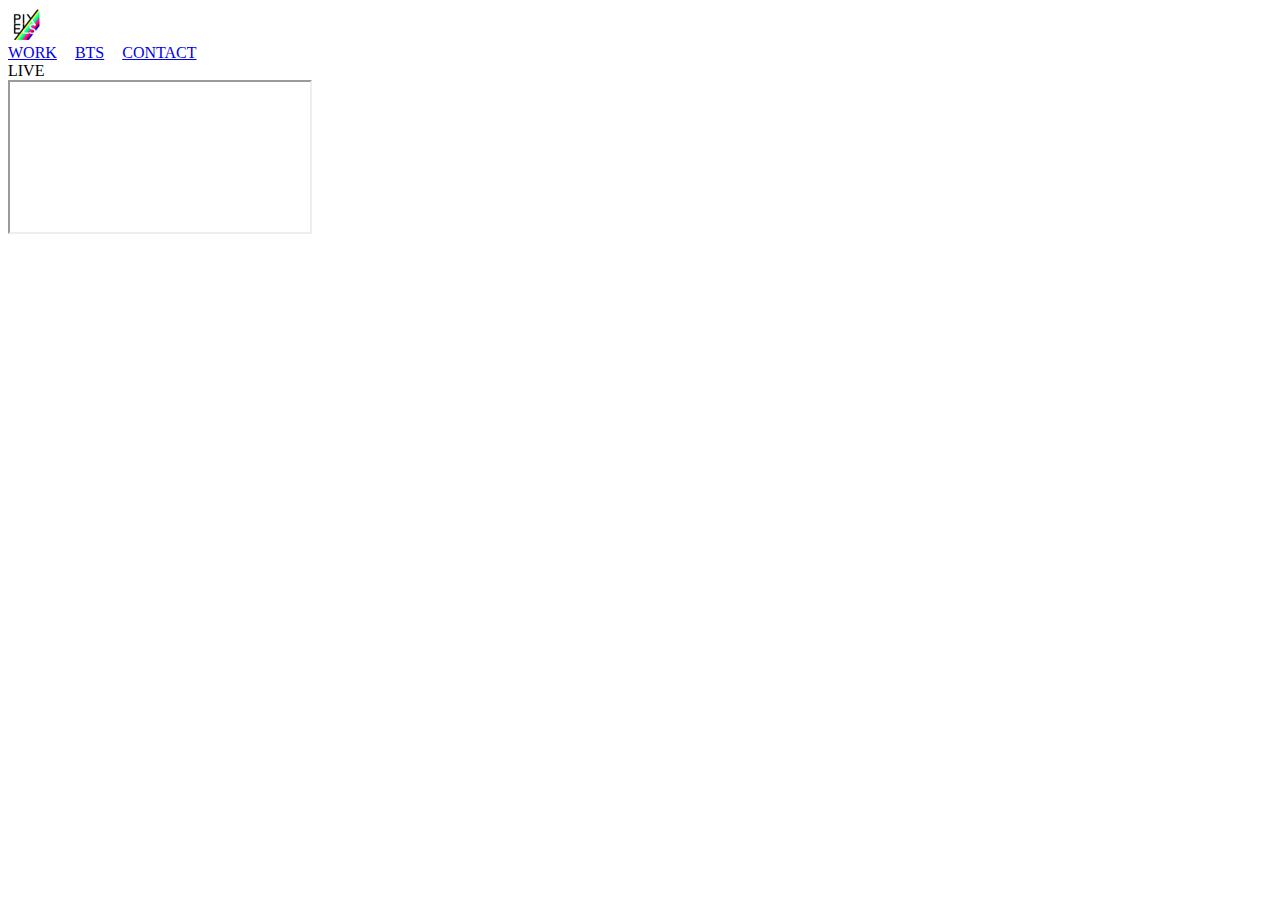
<file: index.html>
<!DOCTYPE html>
<html lang=en>

<head>
	<title>remotepixels.app</title>

	<meta http-equiv="Cache-Control" content="no-cache, no-store, must-revalidate"/>
	<meta http-equiv="Pragma" content="no-cache"/>
	<meta http-equiv="Expires" content="0"/>
	<meta name="msapplication-TileColor" content="#2e2e2e">
	<meta name="theme-color" content="#2e2e2e">
	<meta name="keywords" content="Gui Felix, Advertising, Visual Effects, Motion Graphics, Remote Pixels">
	<meta name="robots" content="index, follow">
	<meta name="viewport" content="viewport-fit=cover, width=device-width, initial-scale=1.0, minimum-scale=1.0, maximum-scale=1.0, user-scalable=no">
	<meta name="mobile-web-app-capable" content="yes" />
	<meta name="apple-mobile-web-app-status-bar-style" content="black-translucent">

	<link rel="apple-touch-icon" sizes="180x180" href="https://remotepixels.app/icons/apple-touch-icon.png">
	<link rel="icon" type="image/png" sizes="32x32" href="https://remotepixels.app/icons/favicon-32x32.png">
	<link rel="icon" type="image/png" sizes="16x16" href="https://remotepixels.app/icons/favicon-16x16.png">
	<link rel="manifest" href="https://remotepixels.app/icons/site.webmanifest">
	<link rel="mask-icon" href="https://remotepixels.app/icons/safari-pinned-tab.svg" color="#5bbad5">
	<link rel="shortcut icon" href="https://remotepixels.app/icons/favicon.ico">

	<link rel="stylesheet" href="https://remotepixels.app/style.css">
</head>
    
<body>

<!-- top navbar for portfolio-->
	<div class="topnav" id="topnav">
		<img src="icons/favicon-32x32.png" class="siteIcon"/>
		<div class="navbar">
			<a href="https://remotepixels.myportfolio.com" target="portfolioIFrame" style="margin-right: 14px;">WORK</a>  
			<a href="https://remotepixels.myportfolio.com/copy-of-work" target="portfolioIFrame" style="margin-right: 14px;">BTS</a> 
			<a href="https://remotepixels.myportfolio.com/contact" target="portfolioIFrame" style="margin-right: 75px;">CONTACT</a> 
			<div class="liveSessionIcon" id="liveSessionIcon" onclick="clickLiveSession()">LIVE</div>
		</div>
	</div>

<!-- top navbar for live session -->    
	<div class="topnav" id="subNav" style="background-color: #191919 ;display: none;">
		<img src="icons/favicon-32x32.png" class="siteIcon" id="siteIcon"/>
		<div class="ninjaIcon"><a href="https://vdo.ninja" target="_blank" class="vdoninjatext">Powered by<br>VDO.NINJA</a></div>
		<div id="clock" class="clock"></div>	
		<div id="exitSessionIcon" class="exitSessionIcon" onclick="window.location.href = 'http://www.google.com'">EXIT</div>
	</div>
		
<!--load portfolio from behance-->
	<div>
<!--		<iframe title="portfolioIFrame" src="/live/blank.html" class="portfolioIFrame" name="portfolioIFrame" id="portfolioIFrame" allowfullscreen=false></iframe> -->
		<iframe title="portfolioIFrame" src="https://remotepixels.myportfolio.com" class="portfolioIFrame" name="portfolioIFrame" id="portfolioIFrame" allowfullscreen="false" referrerpolicy="no-referrer" sandbox="allow-same-origin allow-scripts allow-forms"></iframe>
	</div>

<!--frames for chat and live stream-->
	<div id="chatIFrame" class="chatIFrame" style="display:none"></div>
	<div id="mainIFrame" class="mainIFrame" style="display:none"></div>
	
<!--popup window things-->
<!--darken screen for popups-->
	<div class="blackout" id="blackout" role="button" onclick="fadeOutPopup()" style="display:none;">

<!--fade and slide in popup window-->
		<div class="popupGroup" id="popupGroup"> 
            
<!--popup window, draws the white popup window-->
			<div class="popupWindow" id="popupWindow" onclick="event.stopPropagation()">
                
<!--popup window content : live session ID--> 
				<div id="sessionIDpopupContent">	
					<div class="popupTitle">Enter live<br>session ID</div>
					<form id="sessionIDCode" name="sessionIDCode" onsubmit="return validateSessionID()" method="post" required>
						<input name=sessionIDInput id=sessionIDInput type="text" autocomplete="one-time-code" maxlength="6" onkeypress="return onlyAlphabets(event,this);" oninput="this.value = this.value.toUpperCase()" tabindex="1">
						<br>
						<input type="submit" id="submitSessionID" value="continue" class=button tabindex="2">
				    </form>
				</div>
             
<!--popup window content : ask for a username--> 
				<div class="askNamePopupContent" id="askNamePopupContent">
					<div class="popupTitle">Enter your name</div>
					<form id="stageName" name="stageName" onsubmit="return validateStageName()" method="post" required>
						<input class="enterStageName" type="text" maxlength=11 name=enterStageName>
						<img src="icons/icon-notice.png" style="display:inline-block; position:relative; top:10px; left:80px;">
						<div class=popupTitle style="display:inline-block; position:relative; left:80px; top:0px;">Notice!</div>
						<div class=subtext>Your browser may prompt you for microphone and camera access.<p>
							If you deny access other participants will not be able to hear or see you.<p>
							You can modify microphone and camera settings later via the settings gear.</div>   
						<input type="submit" value="join" class=button>                            
					</form>
				</div>                 
			</div>
		</div>
	</div>
</body>
</html>

<script type="text/javascript">  
var cookieStoredName;    
var sessionFile;

//interface bits, popups, hide navigation bar etc
//scroll to hide menubar on ios
setTimeout(function () {
  window.scrollTo(0, 1);
}, 1000);

//popup live session window if the live button is clicked
function clickLiveSession() {
	blackout.style.animation = "fadeIn 500ms ease-out";
	blackout.style.display = "block";
	setTimeout(function () { blackout.style.animation = "none";}, 300);
        document.forms["sessionIDCode"]["sessionIDInput"].focus();
	}
  			
//hide live session window when user clicks off
function fadeOutPopup() {
	blackout.style.animation = "fadeOut 300ms ease-out";
	setTimeout(function () { blackout.style.animation = "none"; blackout.style.display = "none"; }, 300);
	}

//check if there is a live session otherwise hide live session button
//using fetch so done asynchronously while loading page
fetch("https://remotepixels.app/sessions/ilive.txt")
	.then( response => {
	if (response.ok) {
		liveSessionIcon.style.display = "inline";
	}
	return;
	})

//cookie bits
//checks if cookie exists and stores the value in cookieStoredName
let user = getCookie("username");
if (user != "") {
	cookieStoredName = user;
	}
   
//read cookie username value
function getCookie(cname) {
	let name = cname + "=";
	let decodedCookie = decodeURIComponent(document.cookie);
	let ca = decodedCookie.split(';');
	for(let i = 0; i < ca.length; i++) {
		let c = ca[i];
		while (c.charAt(0) == ' ') {
			c = c.substring(1);
			}
		if (c.indexOf(name) == 0) {
			return c.substring(name.length, c.length);
			}
		}
  	return "";
	}

//check if an URL parameter is supplied
//if there is clean the string and check the file
let query = location.search;
if  (query != 0) {
	let sessionIDURL = query.slice(1);
	sessionFile = encodeURIComponent(sessionIDURL); 
	blackout.style.display = "block";

	checkSessionFile ();
}

//clock for top right of window
function startTime() {
	const today = new Date();
        let h = today.getHours();
        let m = today.getMinutes();
	        let s = today.getSeconds();
        m = checkTime(m);
	    h = checkTime(h);
		    s = checkTime(s);
        document.getElementById('clock').innerHTML =  h + ":" + m + ":" +s ;
        setTimeout(startTime, 1000);
	}

//clock check if and add zero in front of numbers < 10
function checkTime(i) {
        if (i < 10) {i = "0" + i};  // add zero in front of numbers < 10
        return i;
        }    
    
//Session ID field entry, force upper caase, restrict to alpha-numeric
const input = document.querySelector('[autocomplete=one-time-code');
input.addEventListener('input', () => input.style.setProperty('--_otp-digit', input.selectionStart));

function onlyAlphabets(e, t) {
	var regexp = new RegExp(/^[a-zA-Z0-9]*$/);
	if (window.event) {
		keynum = e.keyCode;
		}
	else if (e.which) {
		keynum = e.which;
		}
	var test = regexp.test(String.fromCharCode(keynum));
	return test;
	}

//submit session ID if user hits enter key
let inputSessionID = document.getElementById("sessionIDInput");
input.addEventListener("keypress", function(event) {
	if (event.key === "Enter") {
		event.preventDefault();
		document.getElementById("submitSessionID").click();
		}
	});

//if no session ID supplied on the url, ask for session ID and valid it
//validates the session ID when the user submits a correctly formated value
//on submit, check there are 6 values in the field and run check against sessionfile
function validateSessionID(){
	let v1 = document.forms ["sessionIDCode"]["sessionIDInput"].value;
	sessionFile = encodeURIComponent(v1); 

	checkSessionFile ();
	return false;
}
	
//checks the sessionID to the file on the server, if it exists then ask for a username, if not shake the box start over
function checkSessionFile () {	
	if (sessionFile.length == 6) {

		//check to see if the session ID entered exists
		//done synchronous to make sure we get the file before checking
		const request = new XMLHttpRequest();
		request.open("GET", "https://remotepixels.app/sessions/"+sessionFile+".txt", false); // `false` makes the request synchronous
		request.send(null);

		//if the sessionID entered matches the file on the server, check if you've been here in the last 24 hours
		//if you have auto fill username from cookie and ask to join
		if (request.status === 200) {	
			if (cookieStoredName == "" || cookieStoredName == null) {
				cookieStoredName = "";
			}
			
			blackout.style.display = "block";
			sessionIDpopupContent.style.animation = "fadeOut 300ms";
			setTimeout ( function () {sessionIDpopupContent.style.animation = "none"; sessionIDpopupContent.style.display = "none";}, 300);
			askNamePopupContent.style.animation = "fadeIn 300ms ease-out";
			setTimeout(function () {popupWindow.style.height = "380px";
					askNamePopupContent.style.display = "block";
					document.forms["stageName"]["enterStageName"].value = cookieStoredName;
					document.forms["stageName"]["enterStageName"].focus()
					},300);
		}
		//if session id doesn't exist then shake the box and clear
		else {							
			popupWindow.style.animation = "shake 500ms";
			setTimeout ( function () {popupWindow.style.animation = "none"; document.getElementById("sessionIDCode").reset();}, 300);
			document.forms["sessionIDCode"]["sessionIDInput"].focus();
		} 
	} 
	//if session id length is less than 6 shake the box and reset, don't waste time checking
	else {
		popupWindow.style.animation = "shake 500ms";
		setTimeout ( function () {popupWindow.style.animation = "none"; document.getElementById("sessionIDCode").reset();}, 300);
		document.forms["sessionIDCode"]["sessionIDInput"].focus();
	}
}
	  
//if the session id checks out when user enters a name
//check the username (stagename), make sure it isn't empty, then clean up the string
//set a cookie and start the session
function validateStageName(){
	let varstageName = document.forms ["stageName"]["enterStageName"].value;
	//if they try to submit an empty name shake the box and highlight the stage name field
	if (!varstageName) {								
		popupWindow.style.animation = "shake 500ms";
		setTimeout ( function () {popupWindow.style.animation = "none"; document.forms["stageName"]["enterStageName"].focus(); }, 300);  
		return false;
		}
	//encode the name entered to a URI to escape any odd characters set cookie for next 24 hours
	else {
		let uri = document.forms ["stageName"]["enterStageName"].value;		
		let encodedUserName = encodeURIComponent(uri);     
		let expires = "expires=" + (new Date(Date.now() + 86400*1000).toUTCString());
		document.cookie = "username=" + encodedUserName + ";" + expires + ";path=/";

		//swap navigation bars, add clock and load vdoninja
		startTime ();
		blackout.style.display = "none";
		document.getElementById("topnav").style.display = "none";
		document.getElementById("subNav").style.display = "block";
		document.getElementById("siteIcon").style.opacity = "0.4";
		document.getElementById("chatIFrame").style.display="inline-block";
		document.getElementById("mainIFrame").style.display="inline-block";

		//delete the portfolio iframe
		let frame = document.getElementById("portfolioIFrame");
		frame.parentNode.removeChild(frame);
	
		//set sources for chat frame
		let chatFeed = "https://remotepixels.github.io/remotepixels.app/?room=RPXL_"+sessionFile+
			"&exclude=RPXL_"+sessionFile+"_Main_Feed"+	//do not show the main feed
			"&label="+encodedUserName+ //sets label to guests name they entered earlier
			"&showlabels"+	//show the usernames
			"&quality=3"+	//set camera quality to lowest possible, about 360p
			"&webcam"+	//disables screenshare use &webcam2 to show share your camera screen
			"&cover"+	//make video cover space
			"&videobitrate=100"+
			//"&ad=1"+	//autoselect audio device
			"&vdo=1"+	//auto select camera
			"&rounded=100"+	//makes videos round
			"&mirror=2"+	//mirrors guest videos
			"&viewwidth=160&viewheight=90"+	//sets incoming video to px size (very low res)
			"&safemode"+	//loads camera in simplist way
			"&st=6"+	//show audio only sources as coloured circles with first letter of name
			"&meterstyle=2"+	//round highlight over person talking
			"&hh"+	//hide vdo ninja header
			//"&as"+	//autostart skips the camera microphone selection screen
			"&ee"+	//easy exit
			//"&cb=0"+	//chat button 0 turns off
			"&cv"+	//clean viewer
			"&hpb"+	//hide play button
			"&nsb"+	//hide speaker button
			"&nohub"+	//hide hangup button
			"&hidehome"+	//hide vdo ninja home page
			//"&hiddenscenebitrate=300"+	//should be set by director but make as low as possible
			//"&totalroombitrate=300"+
			"&transparent"+	//makes bg transparent
			//"&nofiles"+	//no file share button
			"&hidetranslate"+	//hides translate menu
			"&darkmode"+	//
			"&disablehotkeys"+	//no hotkeys
			"&nocontrols"+	//hides video player controls
			"&showlist=0"+	//show hidden guest list
			//"&signalmeter"+ //adds signal meter
			"&animate"+	//videos animate around when people join or leave
			//"&hands"+	//adds raise hand button
			//"&mono"+	//set audio to mono and reduces bitrate
			//"&queue"+	//when a guest joins a room they are added to queue and the direcot must let them in manually
			"&css=https%3A%2F%2Fremotepixels.app%2Fninjachat.css"+	//load style sheet
		""; 

		//set sources for main frame
		var mainFeed = "https://remotepixels.github.io/remotepixels.app/?room=RPXL_"+sessionFile+
			"&view=RPXL_"+sessionFile+"_Main_Feed"+ //shows only the directors main feed on left
			//"&nopush"+ //don't show up in other views
			//"&bc"+	//broadcast mode, only shows director no other guests videos
			"&solo"+	//solos view only show the master stream
			"&cleanoutput"+	//remove all interface bits
			//"&ad=0"+	//disable audio for frame
			//"&vd=0"+	//disable video device for frame
			"&hideplaybutton"+	//hides big play button if autoplay is disabled
			//"&as"+	//autostart, skips the camera microphone selection screen
			"&cv"+	//clean viewer
			"&videobitrate=10000"+
			//"&hiddenscenebitrate=10000"+	//should be set by director but
			//"&totalscenetrate=10000"+	//maximum bitrate for the main stream
			"&scale=100"+	//do not scale video
			"&transparent"+	//makes bg transparent
			//"&sync=-200"+	//fix sync about 4 frames, a bit flakey
			"&buffer=1000"+	//adds a xms buffer  set by director
			"&showlist=0"+	//hides the hidden viewr list
			""; 
	
		//create the chat iframe
		var iframe = document.createElement("iframe");
		iframe.allow = "autoplay;camera;microphone;fullscreen;picture-in-picture;display-capture;allow-same-origin;allow-forms;allow-modals;allow-scripts;";
		iframe.src = chatFeed;
		var iframeContainer = document.createElement("div");
		iframeContainer.appendChild(iframe);
		document.getElementById("chatIFrame").appendChild(iframeContainer);

		//create the main stream frame (have to pause for a few secs)
		setTimeout(function(){
			var iframe = document.createElement("iframe");
			iframe.allow = "autoplay;camera;microphone;fullscreen;picture-in-picture;display-capture;";
			iframe.src = mainFeed;
			var iframeContainer = document.createElement("div");
			iframeContainer.appendChild(iframe);
			document.getElementById("mainIFrame").appendChild(iframeContainer);
			},1000);
		}
		return false;
}
</script>
</file>
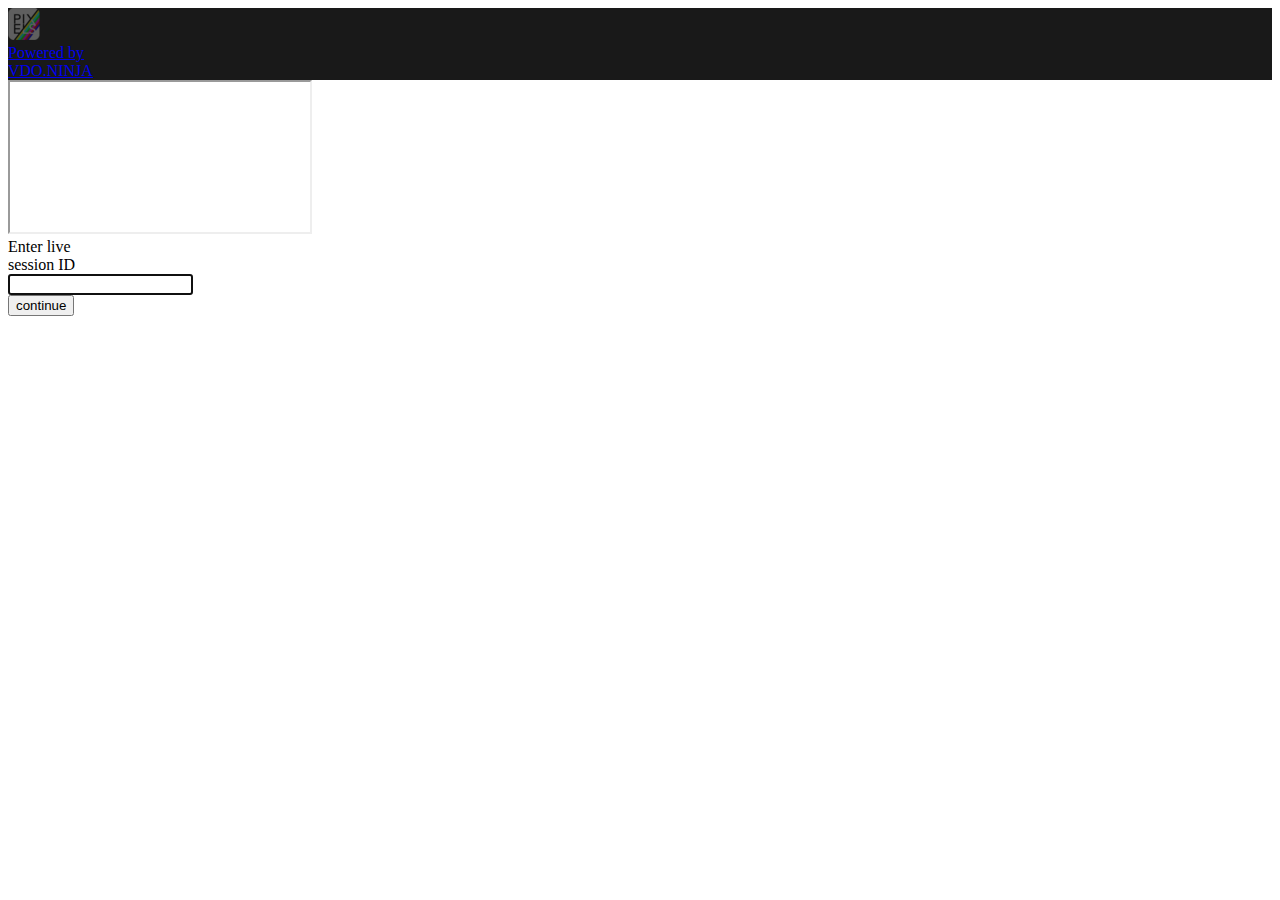
<file: live/index.html>
<!DOCTYPE html>
<html lang=en>
<head>
	<title>live.remotepixels.app</title>

	<meta http-equiv="Cache-Control" content="no-cache, no-store, must-revalidate"/>
	<meta http-equiv="Pragma" content="no-cache"/>
	<meta http-equiv="Expires" content="0"/>
	<meta name="msapplication-TileColor" content="#2e2e2e">
	<meta name="theme-color" content="#2e2e2e">
	<meta name="keywords" content="Gui Felix, Advertising, Visual Effects, Motion Graphics, Remote Pixels">
	<meta name="robots" content="index, follow">
	<meta name= "viewport" content= "width = device-width, initial-scale=1.0, maximum-scale=1.0, user-scalable=0">
   
	<link rel="apple-touch-icon" sizes="180x180" href="https://remotepixels.app/icons/apple-touch-icon.png">
	<link rel="icon" type="image/png" sizes="32x32" href="https://remotepixels.app/icons/favicon-32x32.png">
	<link rel="icon" type="image/png" sizes="16x16" href="https://remotepixels.app/icons/favicon-16x16.png">
	<link rel="manifest" href="https://remotepixels.app/icons/site.webmanifest">
	<link rel="mask-icon" href="https://remotepixels.app/icons/safari-pinned-tab.svg" color="#5bbad5">
	<link rel="shortcut icon" href="https://remotepixels.app/icons/favicon.ico">

	<link rel="stylesheet" href="https://remotepixels.app/style.css">
</head>
    
<body>
    
	<div class="topnav" id="subNav" style="background-color: rgb(25, 25, 25);">
		<img src="../icons/favicon-32x32.png" class="siteIcon" id="siteIcon" style="opacity:0.3;"/>
		<div class="ninjaIcon"><a href="https://vdo.ninja" target="_blank" class="vdoninjatext">Powered by<br>VDO.NINJA</a></div>
		<div id="clock" class="clock"></div>
	</div>
    
		
<!--load blank iframe, will be replaced with directors room when loged in-->
<iframe title="directorroom" class="directorroom" name="inset_window" id="inset_window" allowfullscreen=false></iframe>

<!--darken screen for popups-->
	<div class="blackout" id="blackout">

<!--used to fade and slide in popup window-->
		<div class="popupGroup" id="popupGroup"> 
            
<!--popup window, draws the white popup window-->
			<div class="popupWindow" id="popupWindow">
                
<!--popup window content : live session ID--> 
				<div id="sessionIDpopupContent">	
					<div class="popupTitle">Enter live<br>session ID</div>
					<form id="sessionIDCode" name="sessionIDCode" onsubmit="return validateSessionID()" method="post" required>
						<input name=sessionIDInput id=sessionIDInput type="text" autocomplete="one-time-code" maxlength="6" onkeypress="return onlyAlphabets(event,this);" oninput="this.value = this.value.toUpperCase()" tabindex="1"><br>
						<input type="submit" id="submitSessionID" value="continue" class=button tabindex="2">
					</form>
				</div>
			</div>     
		</div>
	</div>
</body>
</html>

<script type="text/javascript"> 
//show popup    
blackout.style.display = "block";
document.forms["sessionIDCode"]["sessionIDInput"].focus();
    
//check if an URL parameter is sent and process accordingly, skipping the session ID screen
var sessionFile;
let query = location.search;

if  (query != 0) {
	let sessionID = query.slice(1);
	const request = new XMLHttpRequest();
	request.open("GET", "https://remotepixels.app/Alive"+sessionID+".txt", false); // `false` makes the request synchronous
	request.send(null);
        
	if (request.status === 200) {                //if file and session ID match then get rid of popup and start direcotr session and duration counter
		blackout.style.display = "none";
		sessionIDpopupContent.style.animation = "fadeOut 300ms";
		setTimeout ( function () {sessionIDpopupContent.style.animation = "none"; sessionIDpopupContent.style.display = "none";}, 300);
		sessionFile = sessionID;
		alert("sessionID"+sesionFile)
		var timeSpentOnSite = getTimeSpentOnSite();
		startCounting();
		loadNinja ();
		}   
	}         

//session duration clock   
var timer;
var timerStart;

function getTimeSpentOnSite(){
	timeSpentOnSite = parseInt(sessionStorage.getItem('timeSpentOnSite'));
	timeSpentOnSite = isNaN(timeSpentOnSite) ? 0 : timeSpentOnSite;
	return timeSpentOnSite;
}

function startCounting(){
	timerStart = Date.now();
	timer = setInterval(function(){
		timeSpentOnSite = getTimeSpentOnSite()+(Date.now()-timerStart);
		sessionStorage.setItem('timeSpentOnSite',timeSpentOnSite);
		timerStart = parseInt(Date.now());
        // Convert to seconds
		var milliseconds = timeSpentOnSite % 1000;
		var seconds = Math.floor((timeSpentOnSite / 1000) % 60);
		var minutes = Math.floor((timeSpentOnSite / (60 * 1000)) % 60);
		var hours = Math.floor((timeSpentOnSite / (60 * 60 * 1000)) % 24);
		
		hours = (hours < 10) ? "0" + hours : hours;
		minutes = (minutes < 10) ? "0" + minutes : minutes;
		seconds = (seconds < 10) ? "0" + seconds : seconds;
        
		document.getElementById("clock").innerHTML = ( hours + ":" +minutes + ":" + seconds);
		},1000);
	}
     			
//Session ID field entry, force upper caase, restrict to alpha-numeric
const input = document.querySelector('[autocomplete=one-time-code');
input.addEventListener('input', () => input.style.setProperty('--_otp-digit', input.selectionStart));

function onlyAlphabets(e, t) {
	var regexp = new RegExp(/^[a-zA-Z0-9]*$/);
	if (window.event) {
		keynum = e.keyCode;
		}
	else if (e.which) {
		keynum = e.which;
		}
	var test = regexp.test(String.fromCharCode(keynum));
	return test;
	}

//submit session ID if user hits enter key
let inputSessionID = document.getElementById("sessionIDInput");
input.addEventListener("keypress", function(event) {
	if (event.key === "Enter") {
		event.preventDefault();
		document.getElementById("submitSessionID").click();
		}
	});
   
//validates the session ID when the user submits a correctly formatted value as above
//on submit, check there are 6 values in the field
function validateSessionID(){
	let v1 = document.forms ["sessionIDCode"]["sessionIDInput"].value;
	//if there are less than 6 characters shake the box and clear it
	if (v1.length < 6) {
		popupWindow.style.animation = "shake 500ms";
		setTimeout ( function () {popupWindow.style.animation = "none"; document.getElementById("sessionIDCode").reset();}, 300);
		document.forms["sessionIDCode"]["sessionIDInput"].focus();
		return false;
		}
	else {
		sessionFile = v1;
		}
        
	//check to see if the session ID entered exists
	//done synchronous to make sure we get the file before checking
	const request = new XMLHttpRequest();
	request.open("GET", "https://remotepixels.app/Alive"+sessionFile+".txt", false); // `false` makes the request synchronous
	request.send(null);

	//if the sessionID entered matches the file on the server fade out the sessionID and ask for a username
	if (request.status === 200) {
		blackout.style.animation = "fadeOut 300ms";
		setTimeout ( function () {blackout.style.animation = "none"; blackout.style.display = "none";}, 300);
		sessionIDpopupContent.style.animation = "fadeOut 300ms";
		setTimeout ( function () {sessionIDpopupContent.style.animation = "none"; sessionIDpopupContent.style.display = "none";}, 300);

		//start session duration counter
		var timeSpentOnSite = getTimeSpentOnSite();
		startCounting();
		loadNinja ();
		return false;
                }
	//and the sessionID does not match the file on server
	else {
		popupWindow.style.animation = "shake 500ms";
		setTimeout ( function () {popupWindow.style.animation = "none"; document.getElementById("sessionIDCode").reset();}, 300);
		document.forms["sessionIDCode"]["sessionIDInput"].focus();
		return false;
	} 
	return false;
} 

function loadNinja() {
	document.getElementById("inset_window").allow = "autoplay;camera;microphone;fullscreen;picture-in-picture;display-capture;";
	document.getElementById("inset_window").src = "https://remotepixels.github.io/remotepixels.app/?director=RemotePixels_"+sessionFile+
		"&push=RemotePixels_"+sessionFile+"_mainFeed"+
		"&label=EDIT"+	//sets livestream as label for director connection
		"&hidehome"+	//hide vdo ninja homepage	
		"&director"+	//join as director
		"&preview"+	//forces self preview for clients
		"&showdirector"+	//shows director interface
		"&device=1"+	//select default audio and video device
		"&wc"+	//disables screenshare use &webcam2 to show share your camera screen
		"&novice"+	//simplyfy director layout
		"&hidesolo"+	//hide solo links
		//"&chatbutton=0"+	//no chat button
		"&notify"+	// notify when people join
		"&ovb=20000"+	//outbound video bitrate (obs stream)
		"&trb=30000"+	//total room bit rate
		"&hiddenscenebitrate=30000"+	//should be set by director but make as low as possible
		"&quality=0"+	//1 720p set to 0 for 1080p
		"&cleandirector"+	//hides link generator in diretor room
		"&darkmode"+	
		"&nohub"+	//hide hangup button
		"&nsb"+	//hide speaker button
		"&hidetranslate"+	//hide translate
		"&signalmeter"+	//add signal meter
		"&agc=0"+	//turns off auto gain control
		"&denoise=0"+	//turns off denoiser
		"&ab=128"+	//constant audio bitrate of 24kbps
		//"&maxviewers=12"+
		"&chroma=191919"+	//set bg color
		//"&queue"+ 	//adds quests to queue, director must approve each to let them in
		"&css=https%3A%2F%2Fremotepixels.app%2Fninjadirector.css"+	//css
		"";
		return false;
}
	
// 		unsed director room parameters
//		"&hm"+	//hides menu
//		"&nowebsite"+		//no website share
//		"&nofileshare"+	//no file share button
//		"&slotmode"+	//allows allocation of slots
//		"&nvb"+		//disables guests video button
//		"&mfps=25"+	//maximum frame rate
//		"&hidehome"+	//hide vdo ninja homepage	
//		"&signalmeter"+	//add signal meter
//		"&blindall"+	//button to blind all quest	
//		"&showconnections"+	//show total number of connections
//		"&chunked=30000"+	//chunked custom codec 5mbps
//		"&buffer=250"+	//chunked codec buffer in ms
//		"&retransmit"+	//will transimit between peers, maybe
	
</script>
</file>
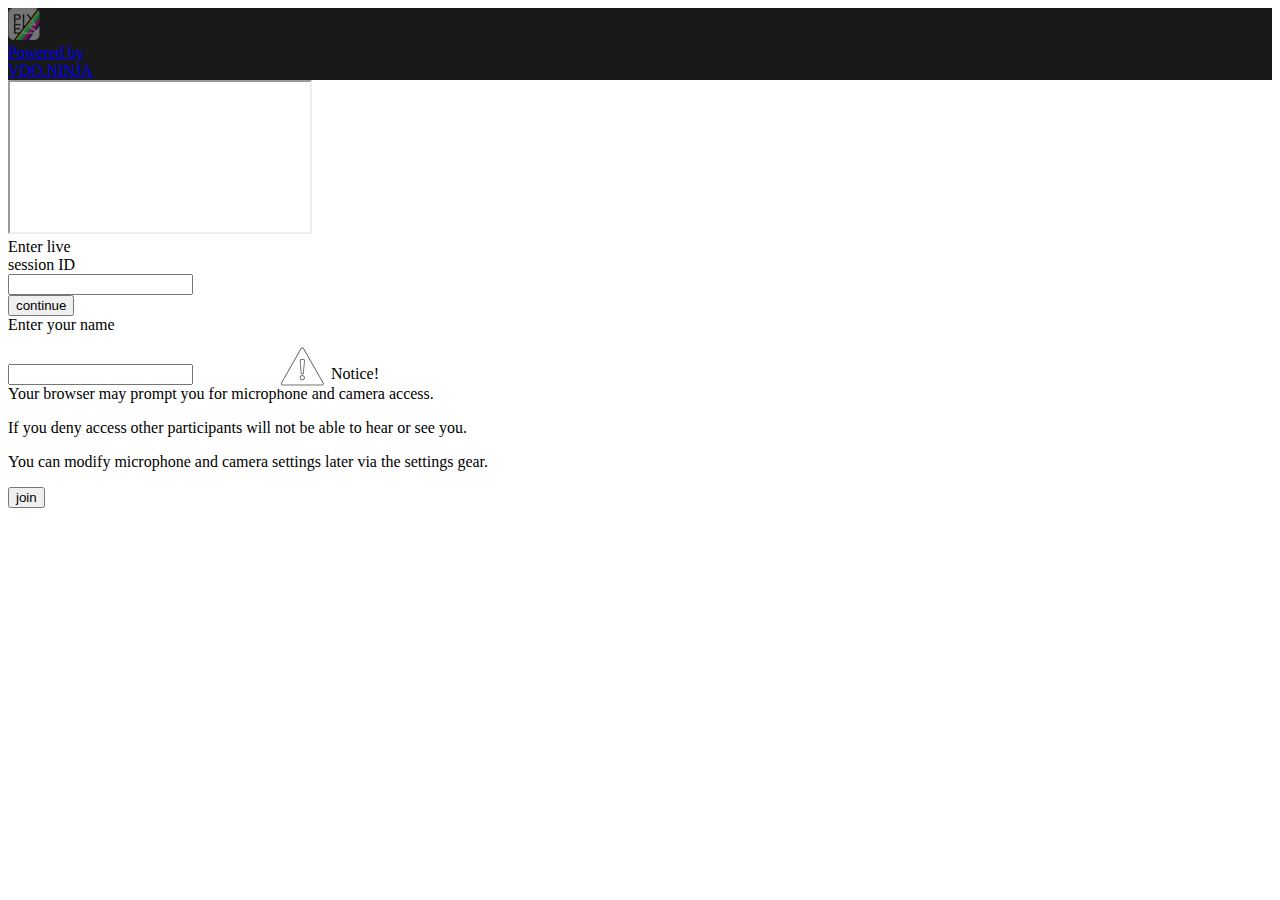
<file: monitor/index.html>
<!DOCTYPE html>
<html lang=en>

<head>
	<title>remotepixels.app</title>

	<meta http-equiv="Cache-Control" content="no-cache, no-store, must-revalidate"/>
	<meta http-equiv="Pragma" content="no-cache"/>
	<meta http-equiv="Expires" content="0"/>
	<meta name="msapplication-TileColor" content="#2e2e2e">
	<meta name="theme-color" content="#2e2e2e">
	<meta name="keywords" content="Gui Felix, Advertising, Visual Effects, Motion Graphics, Remote Pixels">
	<meta name="robots" content="index, follow">
	<meta name="viewport" content="viewport-fit=cover, width=device-width, initial-scale=1.0, minimum-scale=1.0, maximum-scale=1.0, user-scalable=no">
	<meta name="mobile-web-app-capable" content="yes" />
	<meta name="apple-mobile-web-app-status-bar-style" content="black-translucent">

	<link rel="apple-touch-icon" sizes="180x180" href="https://remotepixels.app/icons/apple-touch-icon.png">
	<link rel="icon" type="image/png" sizes="32x32" href="https://remotepixels.app/icons/favicon-32x32.png">
	<link rel="icon" type="image/png" sizes="16x16" href="https://remotepixels.app/icons/favicon-16x16.png">
	<link rel="manifest" href="https://remotepixels.app/icons/site.webmanifest">
	<link rel="mask-icon" href="https://remotepixels.app/icons/safari-pinned-tab.svg" color="#5bbad5">
	<link rel="shortcut icon" href="https://remotepixels.app/icons/favicon.ico">

	<link rel="stylesheet" href="https://remotepixels.app/style.css">
</head>
    
<body>

<!-- top navbar for live session -->    
	<div class="topnav" id="subNav" style="background-color: #191919 ;">
		<img src="../icons/favicon-32x32.png" class="siteIcon" id="siteIcon" style="opacity:0.4;"/>
		<div class="ninjaIcon"><a href="https://vdo.ninja" target="_blank" class="vdoninjatext">Powered by<br>VDO.NINJA</a></div>
		<div id="clock" class="clock" style="left: calc(100% - 95px)!important;"></div>	
	</div>
		
<!--loadblank framee-->
	<div>
		<iframe title="directorroom" class="directorroom" name="inset_window" id="inset_window" allowfullscreen=false></iframe>
	</div>
	
<!--popup window things-->
<!--darken screen for popups-->
	<div class="blackout" id="blackout" role="button">

<!--fade and slide in popup window-->
		<div class="popupGroup" id="popupGroup"> 
            
<!--popup window, draws the white popup window-->
			<div class="popupWindow" id="popupWindow" onclick="event.stopPropagation()">
                
<!--popup window content : live session ID--> 
				<div id="sessionIDpopupContent">	
					<div class="popupTitle">Enter live<br>session ID</div>
					<form id="sessionIDCode" name="sessionIDCode" onsubmit="return validateSessionID()" method="post" required>
						<input name=sessionIDInput id=sessionIDInput type="text" autocomplete="one-time-code" maxlength="6" onkeypress="return onlyAlphabets(event,this);" oninput="this.value = this.value.toUpperCase()" tabindex="1">
						<br>
						<input type="submit" id="submitSessionID" value="continue" class=button tabindex="2">
				    </form>
				</div>
             
<!--popup window content : ask for a username--> 
				<div class="askNamePopupContent" id="askNamePopupContent">
					<div class="popupTitle">Enter your name</div>
					<form id="stageName" name="stageName" onsubmit="return validateStageName()" method="post" required>
						<input class="enterStageName" type="text" maxlength=11 name=enterStageName>
						<img src="../icons/icon-notice.png" style="display:inline-block; position:relative; top:10px; left:80px;">
						<div class=popupTitle style="display:inline-block; position:relative; left:80px; top:0px;">Notice!</div>
						<div class=subtext>Your browser may prompt you for microphone and camera access.<p>
							If you deny access other participants will not be able to hear or see you.<p>
							You can modify microphone and camera settings later via the settings gear.</div>   
						<input type="submit" value="join" class=button>                            
					</form>
				</div>                 
			</div>
		</div>
	</div>
</body>
</html>

<script type="text/javascript">  
var cookieStoredName;    
var sessionFile;

//interface bits, popups, hide navigation bar etc
//scroll to hide menubar on ios
setTimeout(function () {
  window.scrollTo(0, 1);
}, 1000);
/*
//popup live session window if the live button is clicked
function clickLiveSession() {
	blackout.style.animation = "fadeIn 500ms ease-out";
	blackout.style.display = "block";
	setTimeout(function () { blackout.style.animation = "none";}, 300);
        document.forms["sessionIDCode"]["sessionIDInput"].focus();
	}
  			
//hide live session window when user clicks off
function fadeOutPopup() {
	blackout.style.animation = "fadeOut 300ms ease-out";
	setTimeout(function () { blackout.style.animation = "none"; blackout.style.display = "none"; }, 300);
	}

//check if there is a live session otherwise hide live session button
//using fetch so done asynchronously while loading page
fetch("https://remotepixels.app/sessions/_live.txt")
	.then( response => {
	if (response.ok) {
		liveSessionIcon.style.display = "inline";
	}
	return;
	})
*/
//cookie bits
//checks if cookie exists and stores the value in cookieStoredName
let user = getCookie("username");
if (user != "") {
	cookieStoredName = user;
	}
   
//read cookie username value
function getCookie(cname) {
	let name = cname + "=";
	let decodedCookie = decodeURIComponent(document.cookie);
	let ca = decodedCookie.split(';');
	for(let i = 0; i < ca.length; i++) {
		let c = ca[i];
		while (c.charAt(0) == ' ') {
			c = c.substring(1);
			}
		if (c.indexOf(name) == 0) {
			return c.substring(name.length, c.length);
			}
		}
  	return "";
	}

//check if an URL parameter is supplied
//if there is clean the string and check the file
let query = location.search;
if  (query != 0) {
	let sessionIDURL = query.slice(1);
	sessionFile = encodeURIComponent(sessionIDURL); 
	blackout.style.display = "block";

	checkSessionFile ();
}

//clock for top right of window
function startTime() {
	const today = new Date();
        let h = today.getHours();
        let m = today.getMinutes();
	        let s = today.getSeconds();
        m = checkTime(m);
	    h = checkTime(h);
		    s = checkTime(s);
        document.getElementById('clock').innerHTML =  h + ":" + m + ":" +s ;
        setTimeout(startTime, 1000);
	}

//clock check if and add zero in front of numbers < 10
function checkTime(i) {
        if (i < 10) {i = "0" + i};  // add zero in front of numbers < 10
        return i;
        }    
    
//Session ID field entry, force upper caase, restrict to alpha-numeric
const input = document.querySelector('[autocomplete=one-time-code');
input.addEventListener('input', () => input.style.setProperty('--_otp-digit', input.selectionStart));

function onlyAlphabets(e, t) {
	var regexp = new RegExp(/^[a-zA-Z0-9]*$/);
	if (window.event) {
		keynum = e.keyCode;
		}
	else if (e.which) {
		keynum = e.which;
		}
	var test = regexp.test(String.fromCharCode(keynum));
	return test;
	}

//submit session ID if user hits enter key
let inputSessionID = document.getElementById("sessionIDInput");
input.addEventListener("keypress", function(event) {
	if (event.key === "Enter") {
		event.preventDefault();
		document.getElementById("submitSessionID").click();
		}
	});

//if no session ID supplied on the url, ask for session ID and valid it
//validates the session ID when the user submits a correctly formated value
//on submit, check there are 6 values in the field and run check against sessionfile
function validateSessionID(){
	let v1 = document.forms ["sessionIDCode"]["sessionIDInput"].value;
	sessionFile = encodeURIComponent(v1); 

	checkSessionFile ();
	return false;
}
	
//checks the sessionID to the file on the server, if it exists then ask for a username, if not shake the box start over
function checkSessionFile () {	
	if (sessionFile.length == 6) {

		//check to see if the session ID entered exists
		//done synchronous to make sure we get the file before checking
		const request = new XMLHttpRequest();
		request.open("GET", "https://remotepixels.app/sessions/"+sessionFile+".txt", false); // `false` makes the request synchronous
		request.send(null);

		//if the sessionID entered matches the file on the server, check if you've been here in the last 24 hours
		//if you have auto fill username from cookie and ask to join
		if (request.status === 200) {	
			if (cookieStoredName == "" || cookieStoredName == null) {
				cookieStoredName = "";
			}
			
			blackout.style.display = "block";
			sessionIDpopupContent.style.animation = "fadeOut 300ms";
			setTimeout ( function () {sessionIDpopupContent.style.animation = "none"; sessionIDpopupContent.style.display = "none";}, 300);
			askNamePopupContent.style.animation = "fadeIn 300ms ease-out";
			setTimeout(function () {popupWindow.style.height = "380px";
					askNamePopupContent.style.display = "block";
					document.forms["stageName"]["enterStageName"].value = cookieStoredName;
					document.forms["stageName"]["enterStageName"].focus()
					},300);
		}
		//if session id doesn't exist then shake the box and clear
		else {							
			popupWindow.style.animation = "shake 500ms";
			setTimeout ( function () {popupWindow.style.animation = "none"; document.getElementById("sessionIDCode").reset();}, 300);
			document.forms["sessionIDCode"]["sessionIDInput"].focus();
		} 
	} 
	//if session id length is less than 6 shake the box and reset, don't waste time checking
	else {
		popupWindow.style.animation = "shake 500ms";
		setTimeout ( function () {popupWindow.style.animation = "none"; document.getElementById("sessionIDCode").reset();}, 300);
		document.forms["sessionIDCode"]["sessionIDInput"].focus();
	}
}
	  
//if the session id checks out when user enters a name
//check the username (stagename), make sure it isn't empty, then clean up the string
//set a cookie and start the session
function validateStageName(){
	let varstageName = document.forms ["stageName"]["enterStageName"].value;
	//if they try to submit an empty name shake the box and highlight the stage name field
	if (!varstageName) {								
		popupWindow.style.animation = "shake 500ms";
		setTimeout ( function () {popupWindow.style.animation = "none"; document.forms["stageName"]["enterStageName"].focus(); }, 300);  
		return false;
		}
	//encode the name entered to a URI to escape any odd characters set cookie for next 24 hours
	else {
		let uri = document.forms ["stageName"]["enterStageName"].value;		
		let encodedUserName = encodeURIComponent(uri);     
		let expires = "expires=" + (new Date(Date.now() + 86400*1000).toUTCString());
		document.cookie = "username=" + encodedUserName + ";" + expires + ";path=/";

		//swap navigation bars, add clock and load vdoninja
		startTime ();
		blackout.style.display = "none";
		document.getElementById("siteIcon").style.opacity = "0.4";

		//set sources for main frame
		document.getElementById("inset_window").allow = "autoplay;camera;microphone;fullscreen;picture-in-picture;display-capture;";
		document.getElementById("inset_window").src = "https://remotepixels.github.io/remotepixels.app/?director=RPXL_"+sessionFile+
		"&label="+encodedUserName+	//sets livestream as label for director connection
		"&codirector="+sessionFile+	//join as codirector
		"&hidehome"+	//hide vdo ninja homepage	
		"&showlabels"+	//show the usernames

		"&quality=3"+	//set camera quality to lowest possible, about 360p
		"&webcam"+	//disables screenshare use &webcam2 to show share your camera screen
		"&cover"+	//make video cover space
		"&videobitrate=100"+
		"&ad=1"+	//autoselect audio device
		"&vdo=1"+	//auto select camera
		"&mirror=2"+	//mirrors guest videos
		"&viewwidth=160&viewheight=90"+	//sets incoming video to px size (very low res)
		"&safemode"+	//loads camera in simplist way
		"&st=6"+	//show audio only sources as coloured circles with first letter of name
		"&meterstyle=2"+	//round highlight over person talking

		"&preview"+	//forces self preview for clients
		"&showdirector"+	//shows director in scenes
		//"&device=1"+	//select default audio and video device
		//"&wc"+	//disables screenshare use &webcam2 to show share your camera screen
		"&novice"+	//simplyfy director layout
		"&hidesolo"+	//hide solo links
		//"&chatbutton=0"+	//no chat button
		"&notify"+	// notify when people join
		"&cleandirector"+	//hides link generator in diretor room
		"&darkmode"+	
		"&nohub"+	//hide hangup button
		"&nsb"+	//hide speaker button
		"&hidetranslate"+	//hide translate
		"&signalmeter"+	//add signal meter
		//"&agc=0"+	//turns off auto gain control
		//"&denoise=0"+	//turns off denoiser
		//"&ab=128"+	//constant audio bitrate of 24kbps
		//"&maxviewers=12"+
		"&chroma=191919"+	//set bg color
		//"&queue"+ 	//adds quests to queue, director must approve each to let them in
		"&css=https%3A%2F%2Fremotepixels.app%2Fninjadirector.css"+	//css
		"";
		}
		return false;
}
</script>
</file>
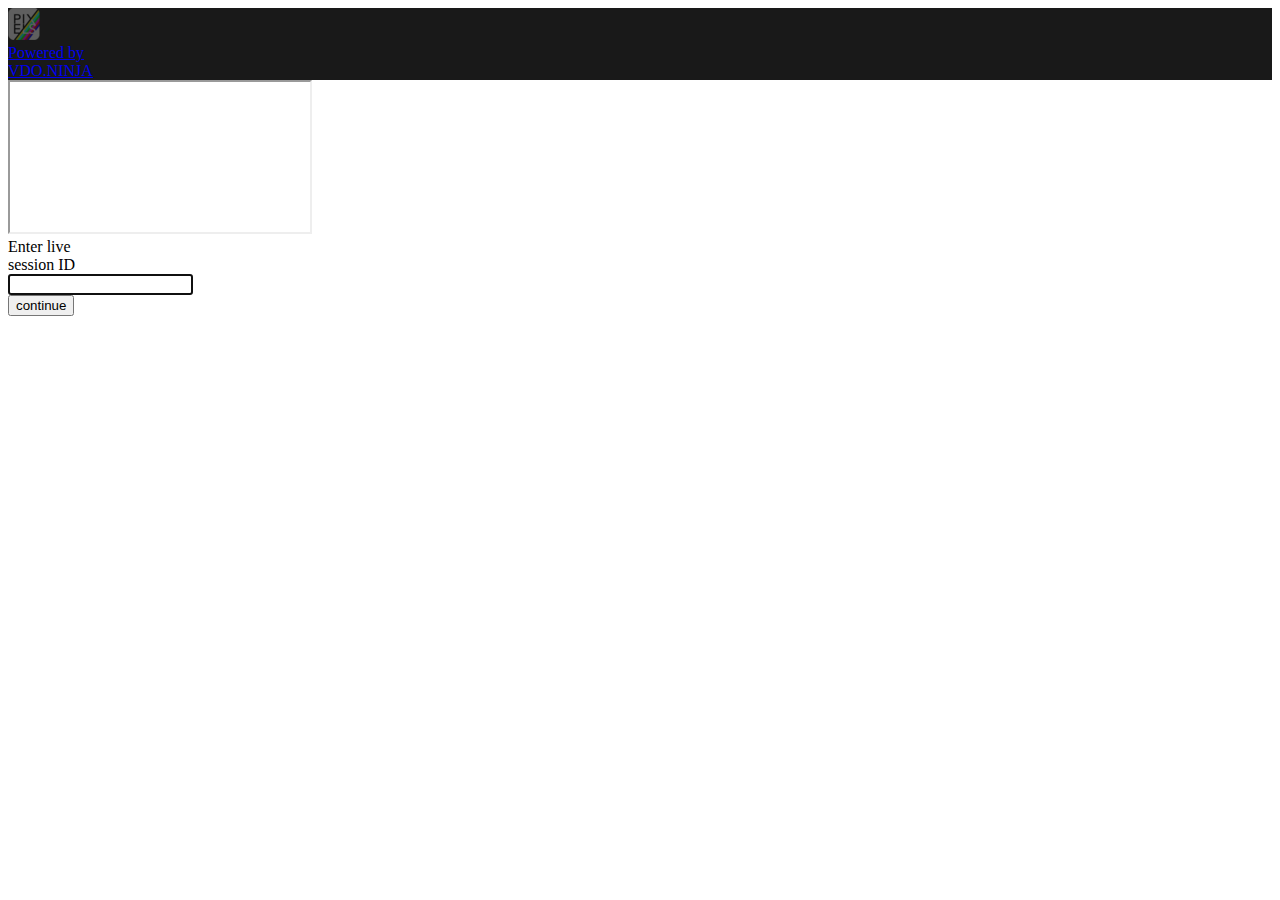
<file: server/index.html>
<!DOCTYPE html>
<html lang=en>
<head>
	<title>live.remotepixels.app</title>

	<meta http-equiv="Cache-Control" content="no-cache, no-store, must-revalidate"/>
	<meta http-equiv="Pragma" content="no-cache"/>
	<meta http-equiv="Expires" content="0"/>
	<meta name="msapplication-TileColor" content="#2e2e2e">
	<meta name="theme-color" content="#2e2e2e">
	<meta name="keywords" content="Gui Felix, Advertising, Visual Effects, Motion Graphics, Remote Pixels">
	<meta name="robots" content="index, follow">
	<meta name= "viewport" content= "width = device-width, initial-scale=1.0, maximum-scale=1.0, user-scalable=0">
   
	<link rel="apple-touch-icon" sizes="180x180" href="https://remotepixels.app/icons/apple-touch-icon.png">
	<link rel="icon" type="image/png" sizes="32x32" href="https://remotepixels.app/icons/favicon-32x32.png">
	<link rel="icon" type="image/png" sizes="16x16" href="https://remotepixels.app/icons/favicon-16x16.png">
	<link rel="manifest" href="https://remotepixels.app/icons/site.webmanifest">
	<link rel="mask-icon" href="https://remotepixels.app/icons/safari-pinned-tab.svg" color="#5bbad5">
	<link rel="shortcut icon" href="https://remotepixels.app/icons/favicon.ico">

	<link rel="stylesheet" href="https://remotepixels.app/style.css">
</head>
    
<body>
    
	<div class="topnav" id="subNav" style="background-color: rgb(25, 25, 25);">
		<img src="../icons/favicon-32x32.png" class="siteIcon" id="siteIcon" style="opacity:0.3;"/>
		<div class="ninjaIcon"><a href="https://vdo.ninja" target="_blank" class="vdoninjatext">Powered by<br>VDO.NINJA</a></div>
		<div id="clock" class="clock" style="left: calc(100% - 95px)!important;"></div>
	</div>
    
		
<!--load blank iframe, will be replaced with directors room when loged in-->
<iframe title="directorroom" class="directorroom" name="inset_window" id="inset_window" allowfullscreen=false></iframe>

<!--darken screen for popups-->
	<div class="blackout" id="blackout">

<!--used to fade and slide in popup window-->
		<div class="popupGroup" id="popupGroup"> 
            
<!--popup window, draws the white popup window-->
			<div class="popupWindow" id="popupWindow">
                
<!--popup window content : live session ID--> 
				<div id="sessionIDpopupContent">	
					<div class="popupTitle">Enter live<br>session ID</div>
					<form id="sessionIDCode" name="sessionIDCode" onsubmit="return validateSessionID()" method="post" required>
						<input name=sessionIDInput id=sessionIDInput type="text" autocomplete="one-time-code" maxlength="6" onkeypress="return onlyAlphabets(event,this);" oninput="this.value = this.value.toUpperCase()" tabindex="1"><br>
						<input type="submit" id="submitSessionID" value="continue" class=button tabindex="2">
					</form>
				</div>
			</div>     
		</div>
	</div>
</body>
</html>

<script type="text/javascript"> 
//show popup    
blackout.style.display = "block";
document.forms["sessionIDCode"]["sessionIDInput"].focus();
    
//check if an URL parameter is sent and process accordingly, skipping the session ID screen
var sessionFile;
let query = location.search;

if  (query != 0) {
	let sessionID = query.slice(1);
	const request = new XMLHttpRequest();
	request.open("GET", "https://remotepixels.app/sessions/"+sessionID+".txt", false); // `false` makes the request synchronous
	request.send(null);
        
	if (request.status === 200) {                //if file and session ID match then get rid of popup and start direcotr session and duration counter
		blackout.style.display = "none";
		sessionIDpopupContent.style.animation = "fadeOut 300ms";
		setTimeout ( function () {sessionIDpopupContent.style.animation = "none"; sessionIDpopupContent.style.display = "none";}, 300);
		sessionFile = sessionID;
		alert("sessionID"+sesionFile)
		var timeSpentOnSite = getTimeSpentOnSite();
		startCounting();
		loadNinja ();
		}   
	}         

//session duration clock   
var timer;
var timerStart;

function getTimeSpentOnSite(){
	timeSpentOnSite = parseInt(sessionStorage.getItem('timeSpentOnSite'));
	timeSpentOnSite = isNaN(timeSpentOnSite) ? 0 : timeSpentOnSite;
	return timeSpentOnSite;
}

function startCounting(){
	timerStart = Date.now();
	timer = setInterval(function(){
		timeSpentOnSite = getTimeSpentOnSite()+(Date.now()-timerStart);
		sessionStorage.setItem('timeSpentOnSite',timeSpentOnSite);
		timerStart = parseInt(Date.now());
        // Convert to seconds
		var milliseconds = timeSpentOnSite % 1000;
		var seconds = Math.floor((timeSpentOnSite / 1000) % 60);
		var minutes = Math.floor((timeSpentOnSite / (60 * 1000)) % 60);
		var hours = Math.floor((timeSpentOnSite / (60 * 60 * 1000)) % 24);
		
		hours = (hours < 10) ? "0" + hours : hours;
		minutes = (minutes < 10) ? "0" + minutes : minutes;
		seconds = (seconds < 10) ? "0" + seconds : seconds;
        
		document.getElementById("clock").innerHTML = ( hours + ":" +minutes + ":" + seconds);
		},1000);
	}
     			
//Session ID field entry, force upper caase, restrict to alpha-numeric
const input = document.querySelector('[autocomplete=one-time-code');
input.addEventListener('input', () => input.style.setProperty('--_otp-digit', input.selectionStart));

function onlyAlphabets(e, t) {
	var regexp = new RegExp(/^[a-zA-Z0-9]*$/);
	if (window.event) {
		keynum = e.keyCode;
		}
	else if (e.which) {
		keynum = e.which;
		}
	var test = regexp.test(String.fromCharCode(keynum));
	return test;
	}

//submit session ID if user hits enter key
let inputSessionID = document.getElementById("sessionIDInput");
input.addEventListener("keypress", function(event) {
	if (event.key === "Enter") {
		event.preventDefault();
		document.getElementById("submitSessionID").click();
		}
	});
   
//validates the session ID when the user submits a correctly formatted value as above
//on submit, check there are 6 values in the field
function validateSessionID(){
	let v1 = document.forms ["sessionIDCode"]["sessionIDInput"].value;
	//if there are less than 6 characters shake the box and clear it
	if (v1.length != 6) {
		popupWindow.style.animation = "shake 500ms";
		setTimeout ( function () {popupWindow.style.animation = "none"; document.getElementById("sessionIDCode").reset();}, 300);
		document.forms["sessionIDCode"]["sessionIDInput"].focus();
		return false;
		}
	else {
		sessionFile = v1;
		}
        
	//check to see if the session ID entered exists
	//done synchronous to make sure we get the file before checking
	const request = new XMLHttpRequest();
	request.open("GET", "https://remotepixels.app/sessions/"+sessionFile+".txt", false); // `false` makes the request synchronous
	request.send(null);

	//if the sessionID entered matches the file on the server fade out the sessionID and ask for a username
	if (request.status === 200) {
		blackout.style.animation = "fadeOut 300ms";
		setTimeout ( function () {blackout.style.animation = "none"; blackout.style.display = "none";}, 300);
		sessionIDpopupContent.style.animation = "fadeOut 300ms";
		setTimeout ( function () {sessionIDpopupContent.style.animation = "none"; sessionIDpopupContent.style.display = "none";}, 300);

		//start session duration counter
		var timeSpentOnSite = getTimeSpentOnSite();
		startCounting();
		loadNinja ();
		return false;
                }
	//and the sessionID does not match the file on server
	else {
		popupWindow.style.animation = "shake 500ms";
		setTimeout ( function () {popupWindow.style.animation = "none"; document.getElementById("sessionIDCode").reset();}, 300);
		document.forms["sessionIDCode"]["sessionIDInput"].focus();
		return false;
	} 
	return false;
} 

function loadNinja() {
	document.getElementById("inset_window").allow = "autoplay;camera;microphone;fullscreen;picture-in-picture;display-capture;";
	document.getElementById("inset_window").src = "https://remotepixels.github.io/remotepixels.app/?director=RPXL_"+sessionFile+
		"&push=RPXL_"+sessionFile+"_Main_Feed"+
		"&label=Server"+	//sets livestream as label for director connection
		"&hidehome"+	//hide vdo ninja homepage	
		"&director"+	//join as director
		"&preview"+	//forces self preview for clients
		"&showdirector"+	//shows director interface
		"&device=1"+	//select default audio and video device
		"&wc"+	//disables screenshare use &webcam2 to show share your camera screen
		"&novice"+	//simplyfy director layout
		"&hidesolo"+	//hide solo links
		"&chatbutton=0"+	//no chat button
		"&mirror=2"+	//mirrors guest videos but not local videos
		"&notify"+	// notify when people join
		"&ovb=20000"+	//outbound video bitrate (obs stream)
		"&trb=30000"+	//total room bit rate
		"&hiddenscenebitrate=30000"+	//should be set by director but make as low as possible
		"&quality=0"+	//1 720p set to 0 for 1080p
		"&cleandirector"+	//hides link generator in diretor room
		"&darkmode"+	
		"&nohub"+	//hide hangup button
		"&nsb"+	//hide speaker button
		"&hidetranslate"+	//hide translate
		"&signalmeter"+	//add signal meter
		"&agc=0"+	//turns off auto gain control
		"&denoise=0"+	//turns off denoiser
		"&ab=128"+	//constant audio bitrate of 24kbps
		//"&maxviewers=12"+
		"&chroma=191919"+	//set bg color
		"&codirector="+sessionFile+	//allow co-directors and set the password to same session (not ideal but for now whatever) 
		//"&queue"+ 	//adds quests to queue, director must approve each to let them in
		"&css=https%3A%2F%2Fremotepixels.app%2Fninjadirector.css"+	//css
		"";
		return false;
}
	
// 		unsed director room parameters
//		"&hm"+	//hides menu
//		"&nowebsite"+		//no website share
//		"&nofileshare"+	//no file share button
//		"&slotmode"+	//allows allocation of slots
//		"&nvb"+		//disables guests video button
//		"&mfps=25"+	//maximum frame rate
//		"&hidehome"+	//hide vdo ninja homepage	
//		"&signalmeter"+	//add signal meter
//		"&blindall"+	//button to blind all quest	
//		"&showconnections"+	//show total number of connections
//		"&chunked=30000"+	//chunked custom codec 5mbps
//		"&buffer=250"+	//chunked codec buffer in ms
//		"&retransmit"+	//will transimit between peers, maybe
	
</script>
</file>
